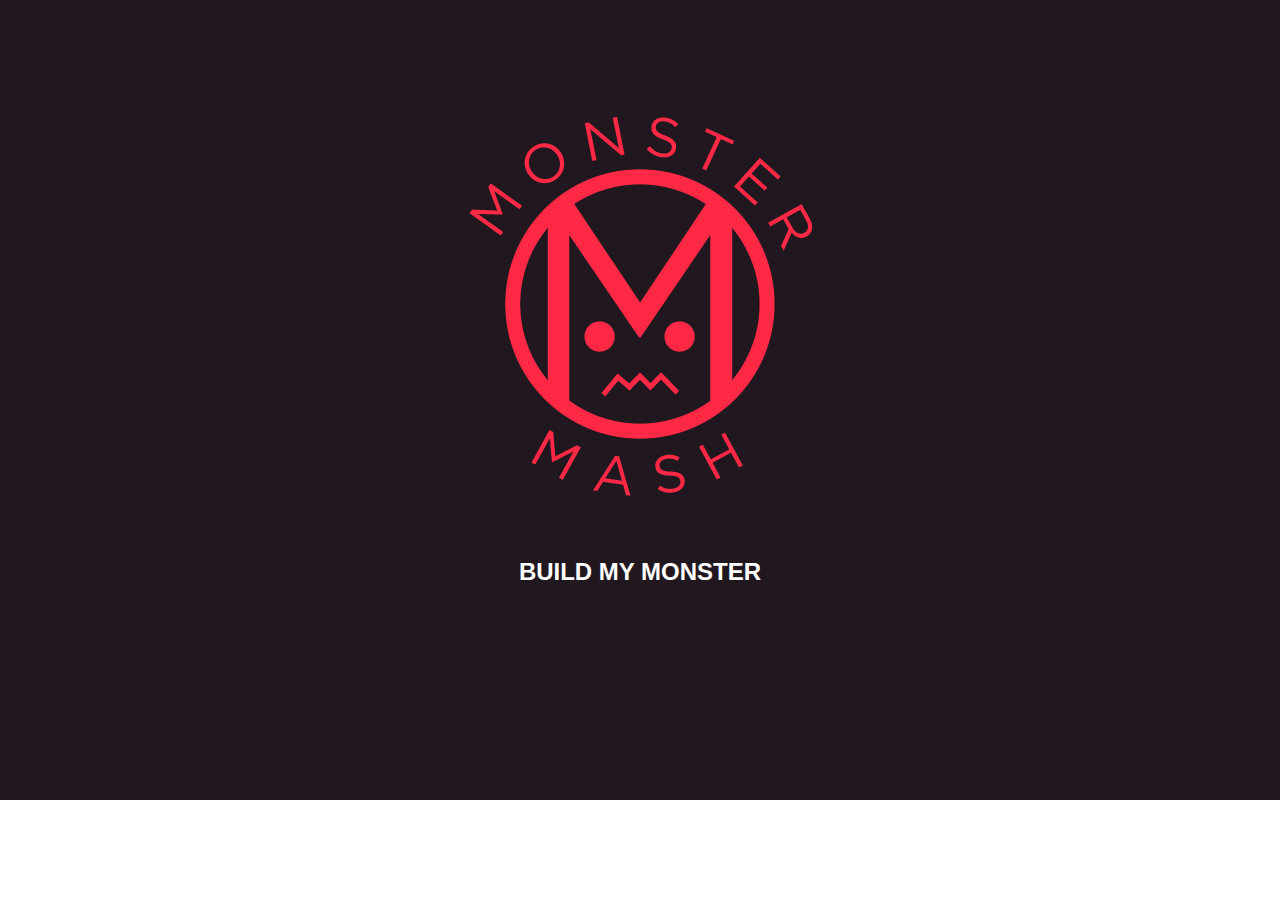
<file: index.html>
<!DOCTYPE html>
<html>
  <head>
     <title>Monster Mash Home</title>
     <meta charset="utf-8">
     <link rel="stylesheet" type="text/css" href="css/styles.css">
  </head>

  <body>
    <div class=landing>
      <span><img src="images/monster-mash-logo.png"></span>
      <br>
      <h2>
        <a href="main.html">Build My Monster</a>
      </h2>
    </div>
  </body>


</html>
</file>
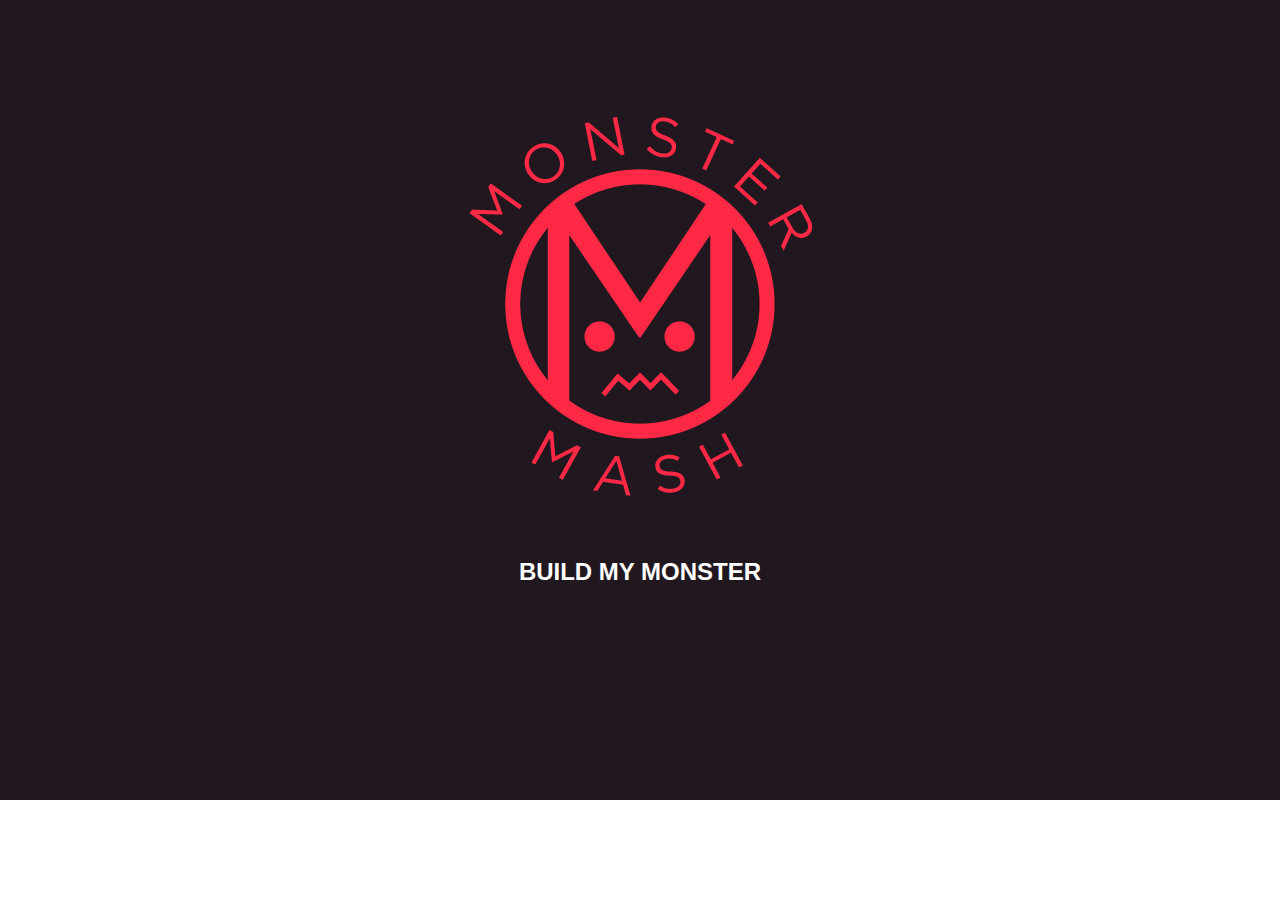
<file: index2.html>
<!DOCTYPE html>
<html>
  <head>
     <title>Monster Mash Home</title>
     <meta charset="utf-8">
     <link rel="stylesheet" type="text/css" href="css/styles.css">
  </head>

  <body>
    <div class=landing>
      <span><img src="images/monster-mash-logo.png"></span>
      <br>
      <h2>
        <a href="index.html">Build My Monster</a>
      </h2>
    </div>
  </body>


</html>
</file>
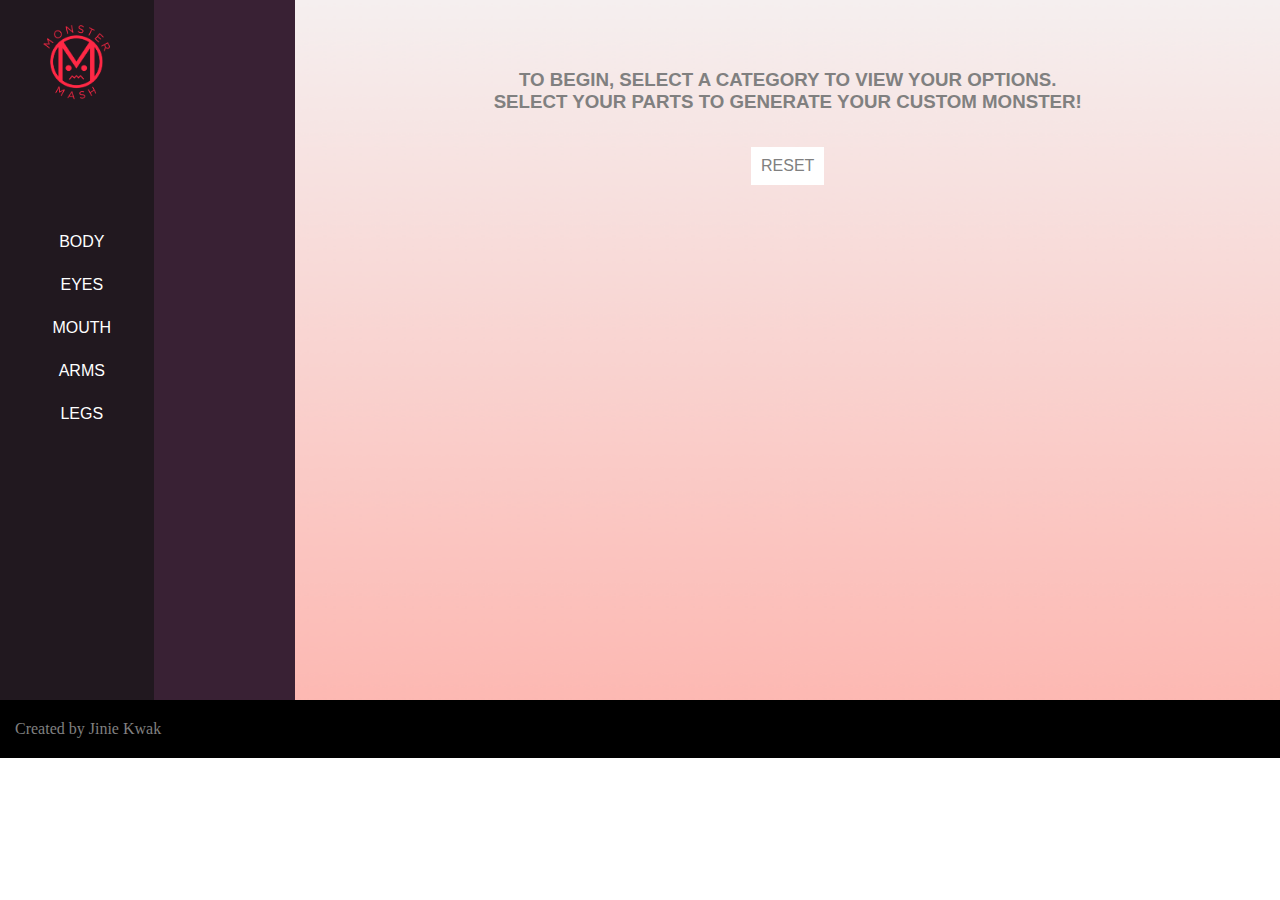
<file: main.html>
<!DOCTYPE html>
<html>
  <head>
   <title>Monster Mash</title>
   <meta charset="utf-8">
   <link rel="stylesheet" type="text/css" href="css/styles.css">
  </head>


  <body>
    <div class="container">
      <div class="column-left">
        <img src="images/monster-mash-logo.png" height="80px">
        <ul class="category">
          <li id="body"><a href="#">body</a></li>
          <li id="eyes"><a href="#">eyes</a></li>
          <li id="mouth"><a href="#">mouth</a></li>
          <li id="arms"><a href="#">arms</a></li> 
          <li id="legs"><a href="#">legs</a></li>
        </ul>
      </div>
      
      <div class="column-center">
        <div class="options" id="option1"></div>
        <div class="options" id="option2"></div>
        <div class="options" id="option3"></div>
        <div class="options" id="option4"></div>
        <div class="options" id="option5"></div>
        <div class="options" id="option6"></div>
      </div>
      
      <div class="column-right">
        <h3>To begin, select a category to view your options. <br> Select your parts to generate your custom monster! </h3>
        <p id="clearall">RESET</p>
        <div id="viewbox">
<!--           <div style="position:absolute; z-index:4;">
 -->            <!-- <img alt="eyeslayer" src="images/eyes/option1.png" width=500px /> -->
<!--           </div>
 -->
<!--           <div style="position:absolute; z-index:3;">
 -->            <!-- <img alt="mouthlayer" src="images/mouth/option1.png" width=500px /> -->
<!--           </div>
 -->
<!--           <div style="position:absolute; z-index:2;">
 -->            <!-- <img alt="bodylayer" src="images/body/option1.png" width=500px /> -->
<!--           </div>
 -->
<!--           <div style="position:absolute; z-index:1;">
 -->            <!-- <img alt="legslayer" src="images/legs/option1.png" width=500px /> -->
<!--           </div>
 -->
<!--           <div style="position:absolute; z-index:0;">
 -->            <!-- <img alt="armslayer" src="images/arms/option1.png" width=500px /> -->
<!--           </div>
 -->
        </div>
      </div>

    </div>
    
    <footer>
      Created by Jinie Kwak
    </footer>   

    <script src="js/jquery-2.1.4.js"></script>
    <script src="js/app.js"></script> 
  </body>
</html>
</file>
<file: css/styles.css>
body {
 margin: 0px;
 padding: 0px;
 border: 0px;
}

.landing {
  padding-top: 100px;
  display: flex;
  flex-direction: column;
  align-items: center;
  background-color: #21181f;
  height: 700px;
}

a {
  text-decoration: none;
  font-family: sans-serif;
}

a:link {
  color: white;
}

a:active {
  color: white;
}

a:visited {
  color: white;
}
a:hover {
  color: #fc2d4a;
}

h2 {
  padding: 5px;
  text-transform: uppercase;
}

h3 {
  padding-top: 50px;
  font-family: sans-serif;
  text-transform: uppercase;
  text-align: center;
  color: gray;
}

.container {
  display: flex;
  justify-content: space-around;
}
.column-left {
  background-color: #21181f;
  float: left;
  width: 12%;
  height: 678px;
  display: flex;
  flex-direction: column;
  align-items: center;
  padding-top: 22px;
  text-align: right;
}

.column-center {
  padding-top: 80px;
  padding-bottom: 20px;
  padding-left: 3px;
  background-color: #392134;
  display: inline-block;
  width: 11%;
  height: 600px;
  display: flex;
  align-items: center;
  justify-content: space-around;
  flex-direction: column;
/*  visibility: hidden;
  transition: visibility 0s 0.6s;
  transition: 1s;
  z-index: -1;
  transform: translateX(-12em);*/
}

/*.show {
  transform: translateX(0em);
  transition: 1s;

}*/

.column-right {
  background: url('../images/stage.png');
  background-repeat: no-repeat;
  background-size:cover;
  float: right;
  width: 78%;
  height: 700px;
  display: flex;
  flex-direction: column;
  align-items: center;
}

footer {
  padding-left:15px; 
  padding-top: 20px;
  padding-bottom: 20px;
  color: gray;
  background-color: black;
  width: 100%;
}

ul {
  font-family: arial;
  color: white;
  text-transform: uppercase;
  list-style: none;
  padding-top: 100px;
  padding-right: 30px;
}

li {
  padding: 10px;
  /*background-color: black;*/
  margin: 5px;
  text-align: center;
}

#viewbox {
  height: 500px;
  width: 500px;
  margin-top: 25px;
  padding: 10px;
  display: flex;
  align-items: center;
}

.options {
  color: white;
  height: 110px;
  width: 110px;
  background-color: #392134;
}

#clearall {
  font-family: sans-serif;
  background-color: white;
  color: gray;
  padding: 10px;
}
</file>
